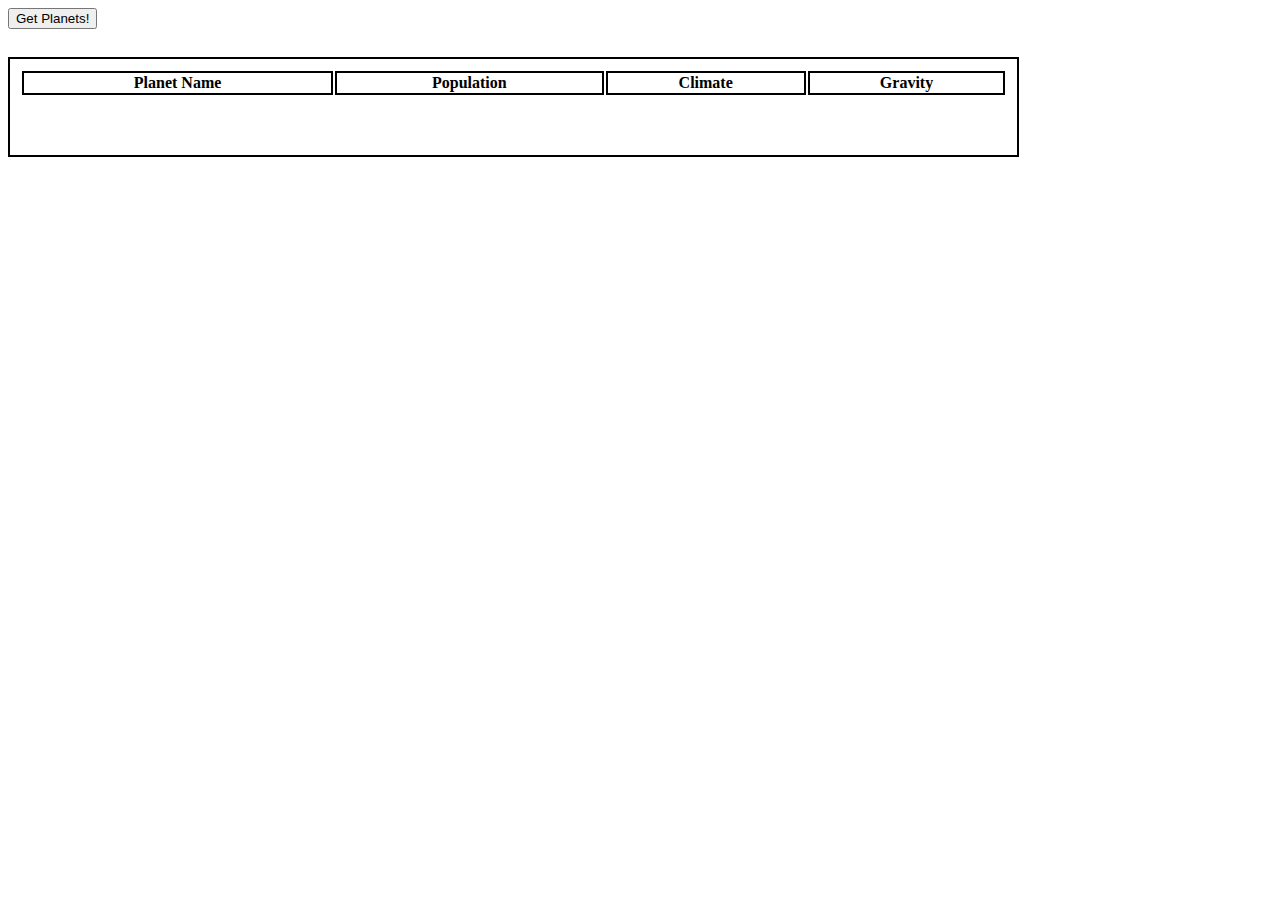
<file: Homework2/index.html>
<!DOCTYPE html>
<html lang="en">

<head>
    <meta charset="UTF-8">
    <meta http-equiv="X-UA-Compatible" content="IE=edge">
    <meta name="viewport" content="width=device-width, initial-scale=1.0">
    <title>Homework 2</title>
    <link rel="stylesheet" href="./style.css">
</head>

<body>
    <button id="btn">Get Planets!</button><br><br>
    <table id="table">
        <thead>
            <tr>
                <th>Planet Name</th>
                <th>Population</th>
                <th>Climate</th>
                <th>Gravity</th>
            </tr>
        </thead>
        <tbody id="tableBody">
        </tbody>
    </table>

    <script src="./script.js"></script>
</body>

</html>
</file>
<file: Homework2/style.css>
#table {
    justify-content: center;
    text-align: center;
    position: relative;
    width: 80%;
    height: 100px;
    padding: 10px;
    margin-top: 10px;
}

th,
#table {
    border: 2px solid rgb(0, 0, 0);
}

td {
    border: 1px solid rgb(0, 0, 0);
}
</file>
